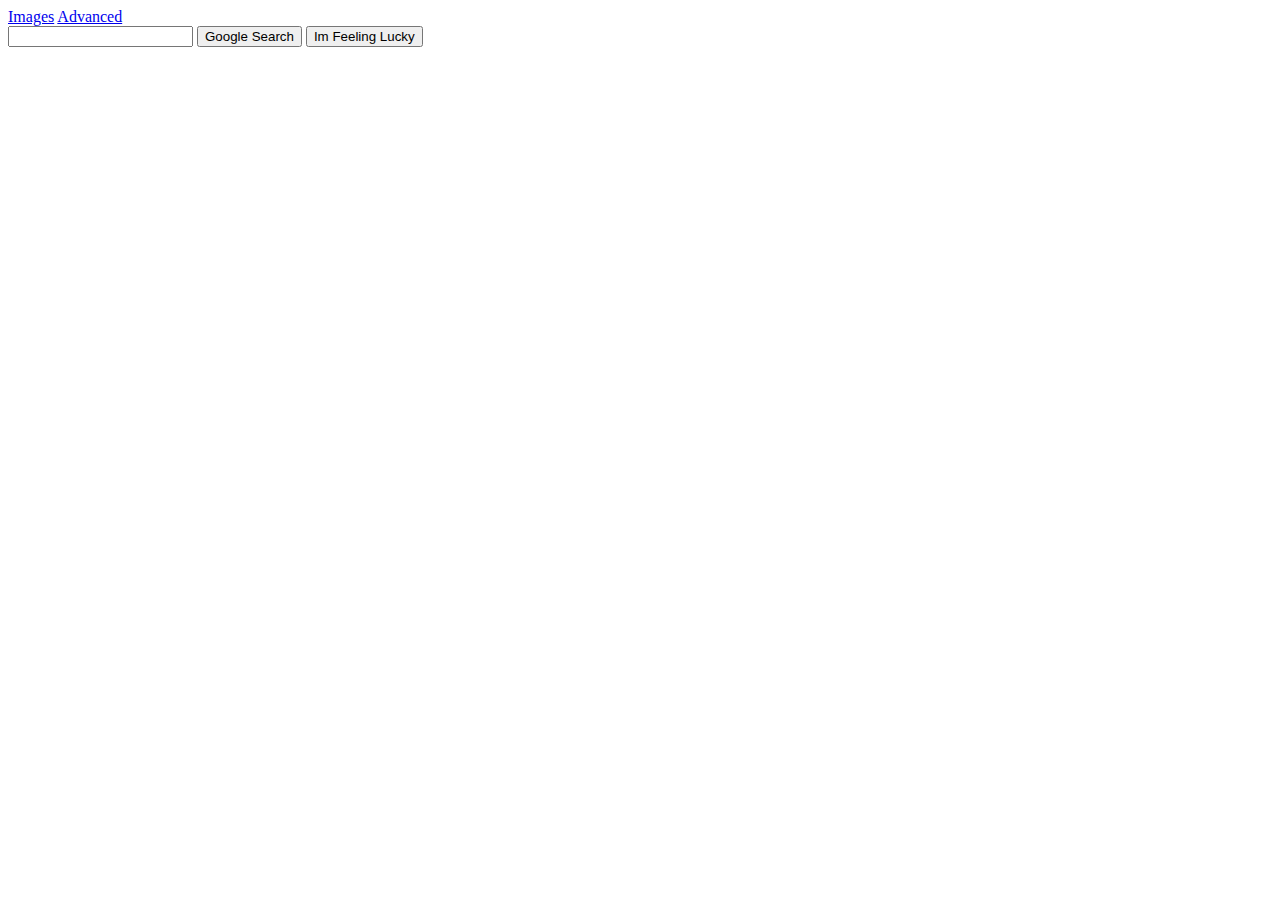
<file: search/search/index.html>
<!DOCTYPE html>
<html lang="en">
    <head>
        <title>Search</title>
        <link rel="icon" type="image/x-icon" href="favicon.png">
    </head>
    <body>
        <a href="images.html">Images</a>
        <a href="advanced.html">Advanced</a>

        <form action="https://www.google.com/search">
            <input type="text" name="q">
            <input type="submit" value="Google Search">
            <input name="btnI" type="submit" value="Im Feeling Lucky">
        </form>

    </body>
</html>
</file>
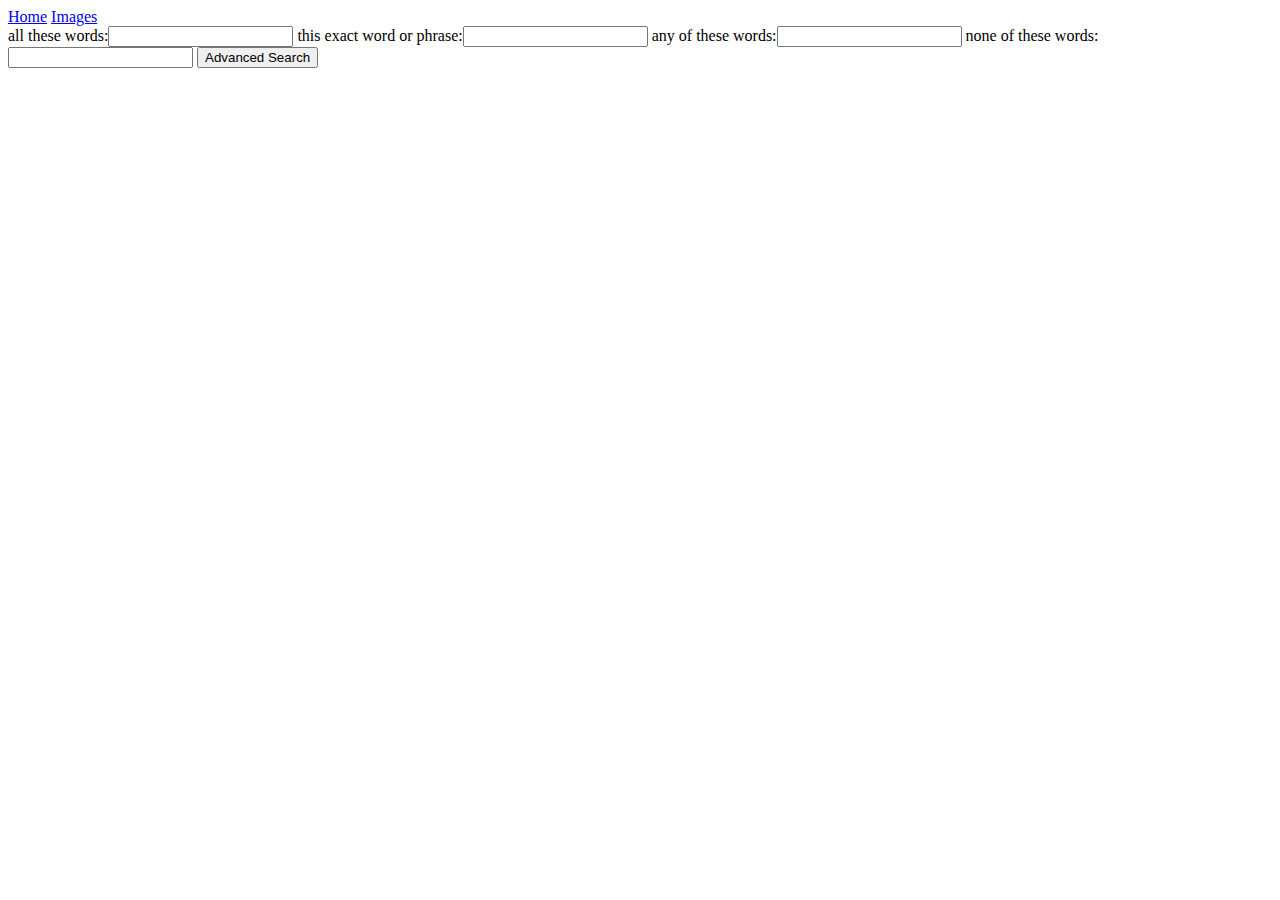
<file: search/search/pages/advanced.html>
<!DOCTYPE html>
<html lang="en">
    <head>
        <title>Search</title>
        <link rel="icon" type="image/x-icon" href="favicon.png">
    </head>
    <body>
        <a href="index.html">Home</a>
        <a href="images.html">Images</a>

        <form action="https://www.google.com/search" method = "GET" name="f">
            <div>
                <label>all these words:</label><input type="text" name="as_q">
                <label>this exact word or phrase:</label><input type="text" name="as_epq">
                <label>any of these words:</label><input type="text" name="as_oq">
                <label>none of these words:</label><input type="text" name="as_eq">

                <input value="Advanced Search" type="submit">
            </div>


        </form>

    </body>
</html>
</file>
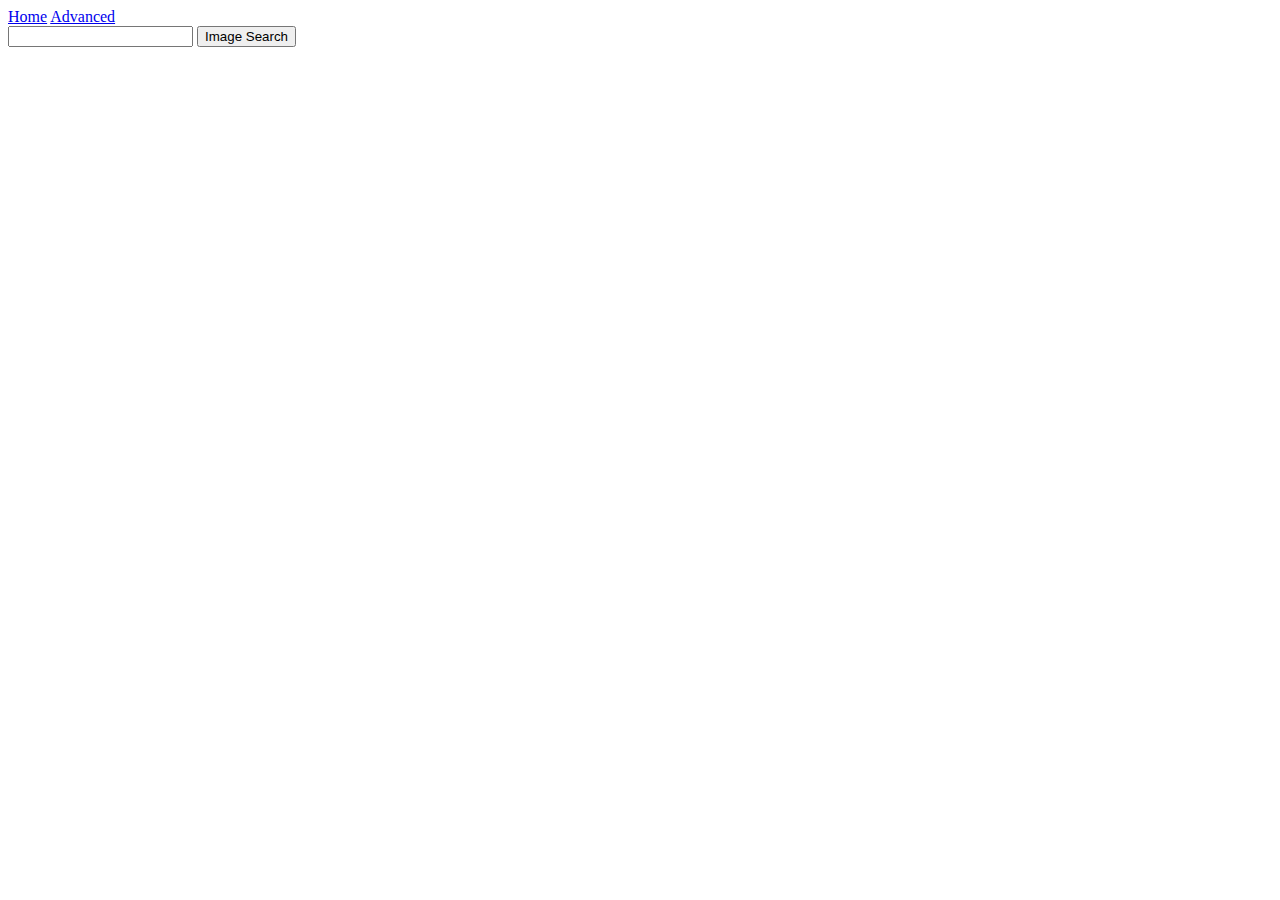
<file: search/search/pages/images.html>
<!DOCTYPE html>
<html lang="en">
    <head>
        <title>Image Search</title>
        <link rel="icon" type="image/x-icon" href="favicon.png">
    </head>
    <body>
        <a href="index.html">Home</a>
        <a href="advanced.html">Advanced</a>

        <form action="https://www.google.com/search">
            <input type="text" name="q">
            <input type="submit" value="Image Search">
            <input name="tbm" value="isch" type="hidden">

        </form>

    </body>
</html>​
</file>
